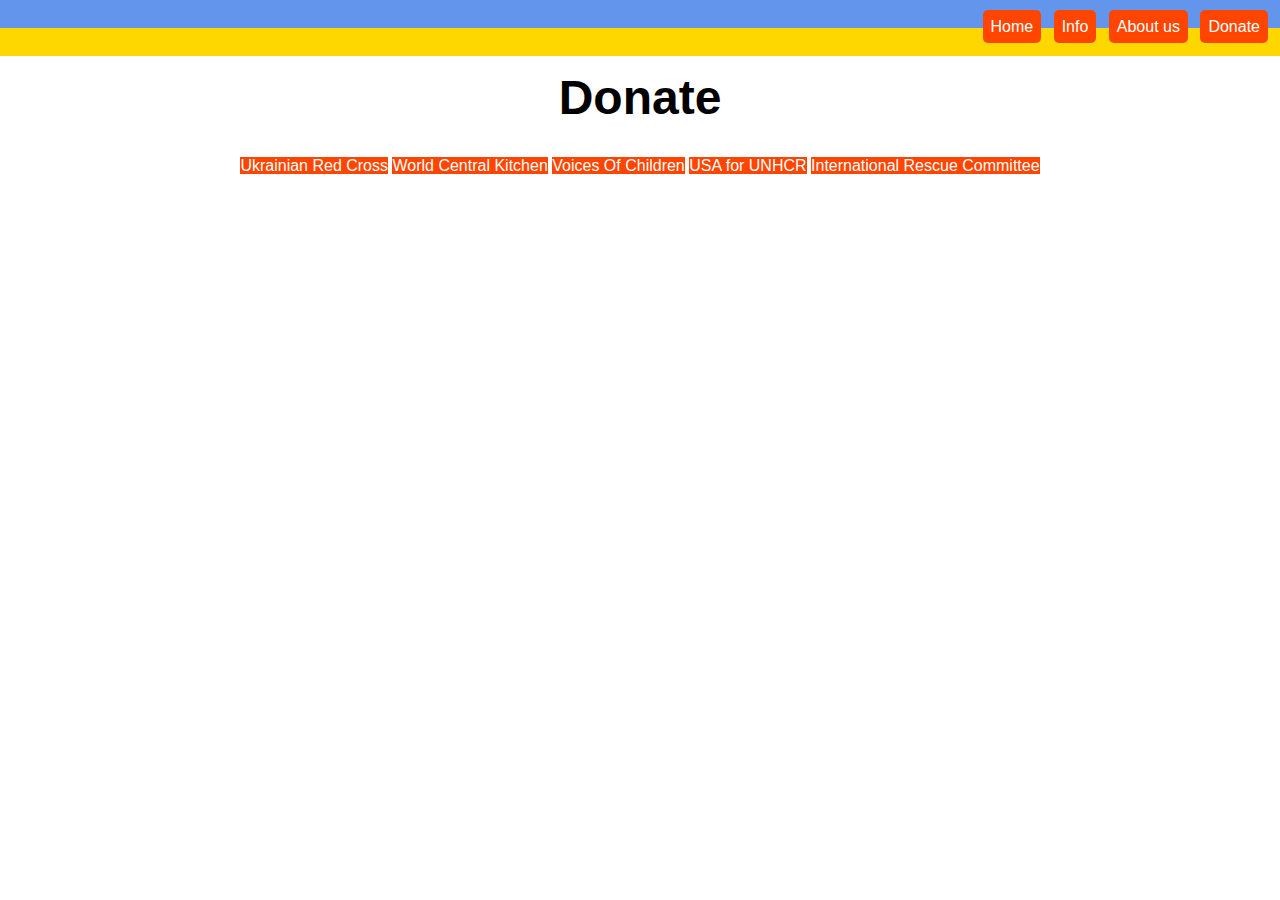
<file: donate.html>
<!DOCTYPE html>
<html lang="en">
<head>
    <meta charset="UTF-8">
    <meta http-equiv="X-UA-Compatible" content="IE=edge">
    <meta name="viewport" content="width=device-width, initial-scale=1.0">
    <link rel="stylesheet" href="style.css">
    <script src="https://code.jquery.com/jquery-1.10.2.js"></script>
    <title>About Us</title>
</head>
<body>
    <div id="nav-placeholder">

    </div>
    
    <script>
    $(function(){
      $("#nav-placeholder").load("nav.html");
    });
    </script>
    <h1>
        Donate
    </h1>

    <a href="https://donate.redcrossredcrescent.org/ua/donate/~my-donation?_cv=1"> Ukrainian Red Cross</a>
    <a href="https://donate.wck.org/give/236738/#!/donation/checkout"> World Central Kitchen</a>
    <a href="https://voices.org.ua/en/donat/"> Voices Of Children</a>
    <a href="https://give.unrefugees.org/220224ukr_emer_d_4983/"> USA for UNHCR</a>
    <a href="https://help.rescue.org/donate-fr/ukraine-crisis?initialms=ws_modl_fy22_ukraine_mmus&ms=ws_modl_fy22_ukraine_mmus"> International Rescue Committee</a>
</body>
</html>
</file>
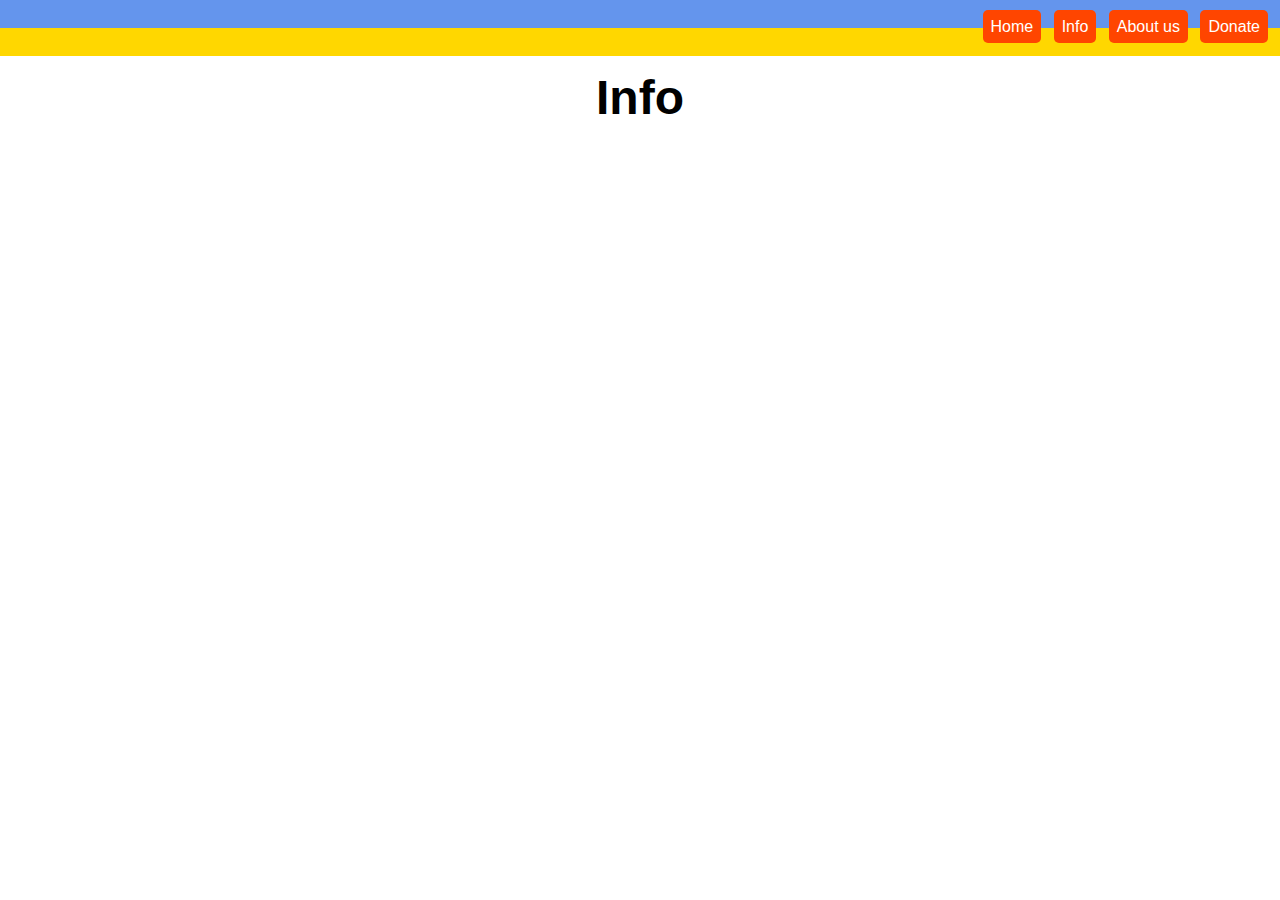
<file: info.html>
<!DOCTYPE html>
<html lang="en">
<head>
    <meta charset="UTF-8">
    <meta http-equiv="X-UA-Compatible" content="IE=edge">
    <meta name="viewport" content="width=device-width, initial-scale=1.0">
    <link rel="stylesheet" href="style.css">
    <script src="https://code.jquery.com/jquery-1.10.2.js"></script>
    <title>Info</title>
</head>
<body>
    <div id="nav-placeholder">

    </div>
    
    <script>
    $(function(){
      $("#nav-placeholder").load("nav.html");
    });
    </script>

    <h1>
        Info
    </h1>

</body>
</html>
</file>
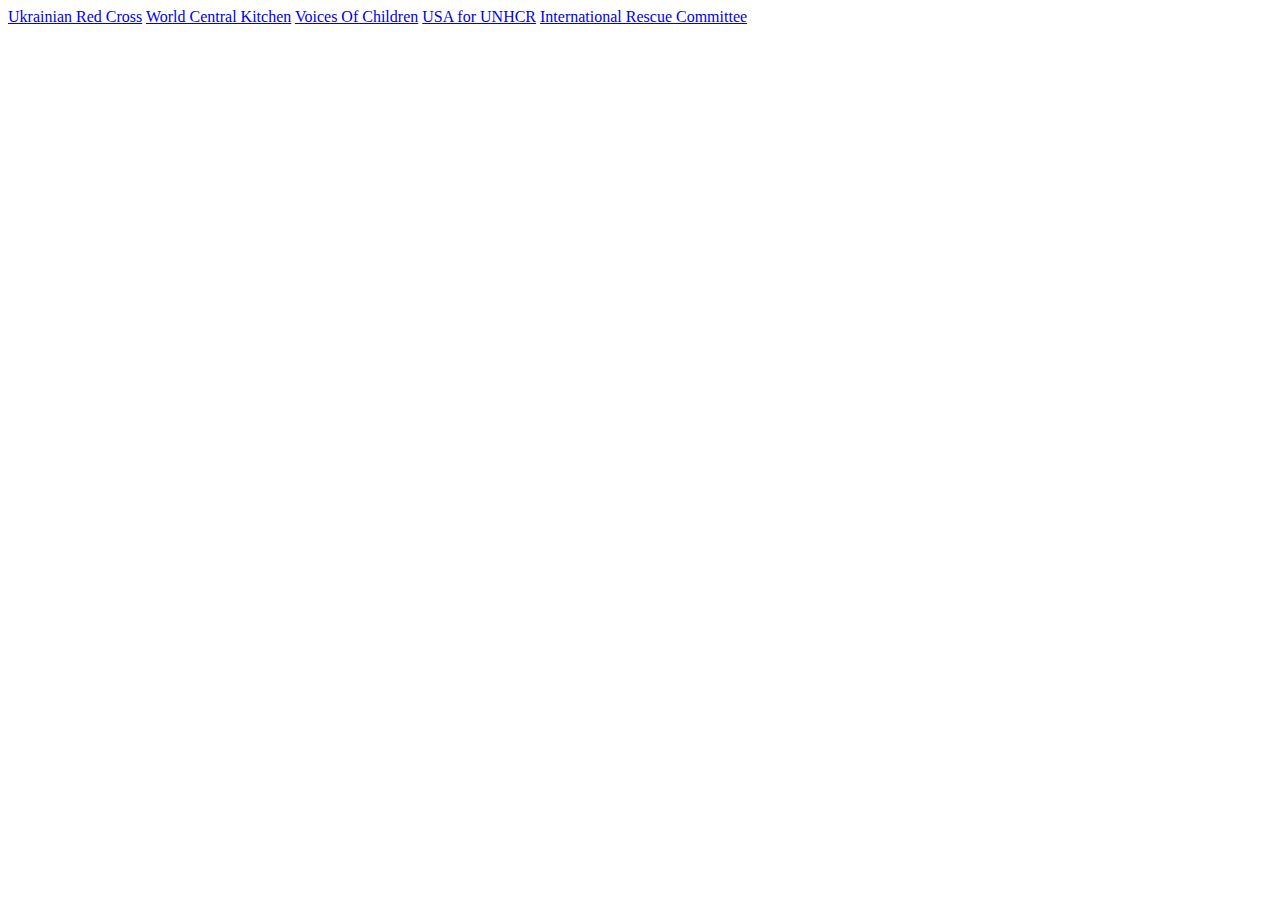
<file: pages/donate.htm>
<!DOCTYPE html>
<html>
<body>
    <a href="https://donate.redcrossredcrescent.org/ua/donate/~my-donation?_cv=1"> Ukrainian Red Cross</a>
    <a href="https://donate.wck.org/give/236738/#!/donation/checkout"> World Central Kitchen</a>
    <a href="https://voices.org.ua/en/donat/"> Voices Of Children</a>
    <a href="https://give.unrefugees.org/220224ukr_emer_d_4983/"> USA for UNHCR</a>
    <a href="https://help.rescue.org/donate-fr/ukraine-crisis?initialms=ws_modl_fy22_ukraine_mmus&ms=ws_modl_fy22_ukraine_mmus"> International Rescue Committee</a>
</body>
</html>
</file>
<file: style.css>
html {
    font-family:'Segoe UI', Tahoma, Geneva, Verdana, sans-serif
}

h1 {
    text-align: center;
    font-size: xxx-large;
}

body {
    margin: 0 0;
    margin-top: 70px;
    text-align: center;
}

#topnav {
    position: fixed; /* Set the navbar to fixed position */
    top: 0; /* Position the navbar at the top of the page */
    width: 100%; /* Full width */
    height: 28px;
    background-color:cornflowerblue;
    background-size: cover;
    text-align: right;
}

#botnav {
    position: fixed; /* Set the navbar to fixed position */
    top: 28px; /* Position the navbar at the top of the page */
    width: 100%; /* Full width */
    height: 28px;
    background-color:gold;
    background-size: cover;
    text-align: right;
}

.center {
    display: block;
    margin-left: 35%;
    background-image: url('https://media.istockphoto.com/photos/flag-of-ukraine-picture-id489481939?b=1&k=20&m=489481939&s=170667a&w=0&h=NftDjpeuM0XWHPPH_faeGrUKQFb7lIypfoS06-cth5Y=');
    background-repeat: no-repeat;
    padding: 150px;
}
.textcenter{
    text-align: center;
}
.responsive {
    padding: 0 6px;
    /* float: left; */
    width: 24.99999%;
    margin: 0 auto;
    margin-bottom: 25px;
    margin-top: 25px;
}

.imagecontainer {
    display: flex;
    flex-wrap: wrap;
    margin: 0 auto;

    /* padding: 100px; */
}

.navbar-nav {
    padding-top: 18px;
    padding-right: 8px;
    height: 56px;
    overflow: hidden;
}

.nav-item{
    border-radius: 5px;
    background-color:aquamarine;
    padding: 8px;
    margin: 4px;
    text-align: center;
}

a {
    color: white;
    text-decoration: none;
}

a:link, a:visited {
    text-decoration: none;
    background-color: orangered;
}

a:hover {
    background-color: red;
}

div.gallery {
    border: 5px solid #ccc;
}

div.gallery:hover {
    border: 5px solid #777;
}

img {
    text-decoration: none;
    background-color: blue;
}

div.gallery img {
    width: 100%;
    height: auto;
}
div.desc {
    padding: 15px;
    text-align: center;
}
</file>
